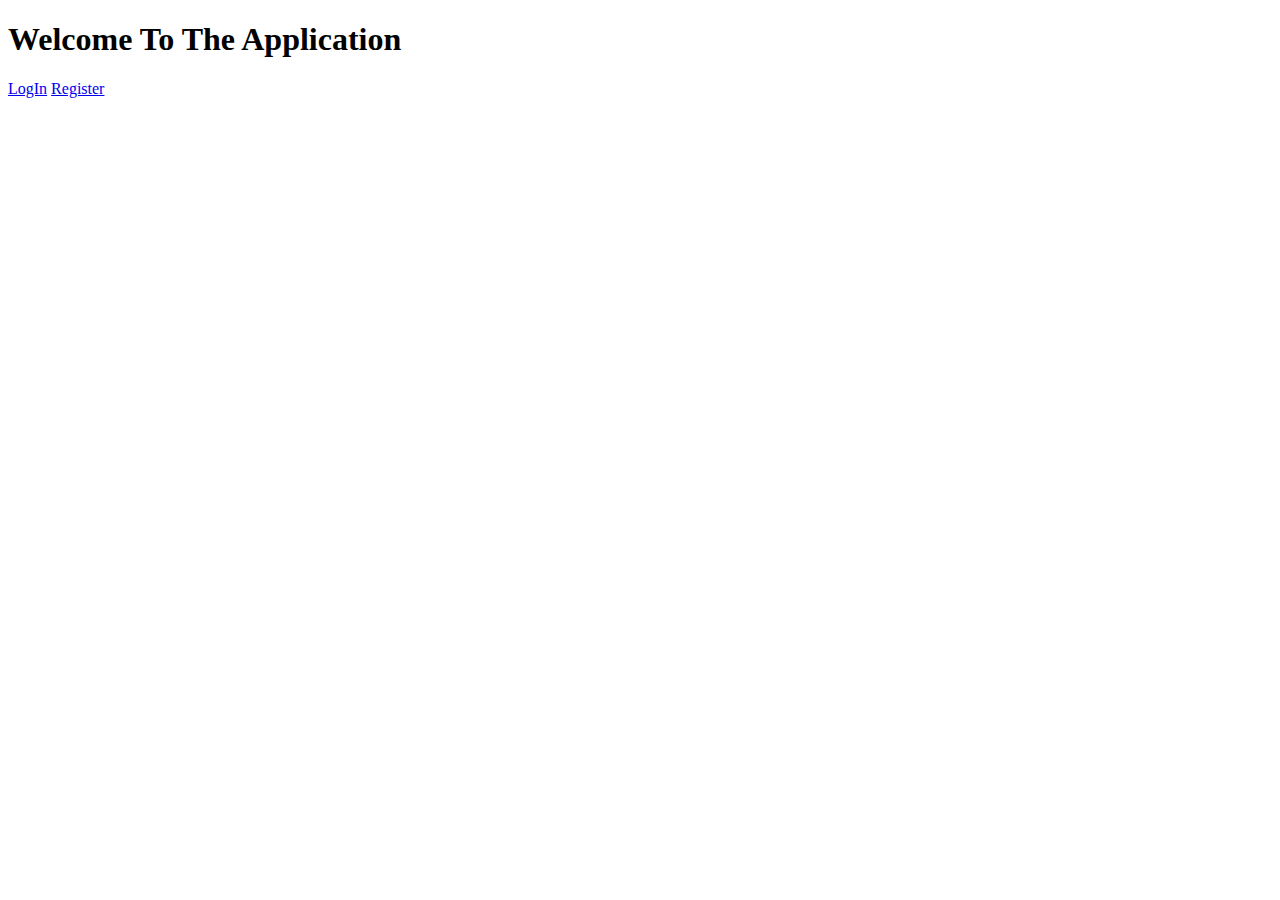
<file: src/main/resources/static/index.html>
<!DOCTYPE html>
<html>
<head>
<meta charset="UTF-8">
<title>Welcome Page</title>
</head>
<body >
<h1 >Welcome To The Application</h1>
<a href="/login">LogIn</a>
<a href="/register">Register</a>
</body>
</html>
</file>
